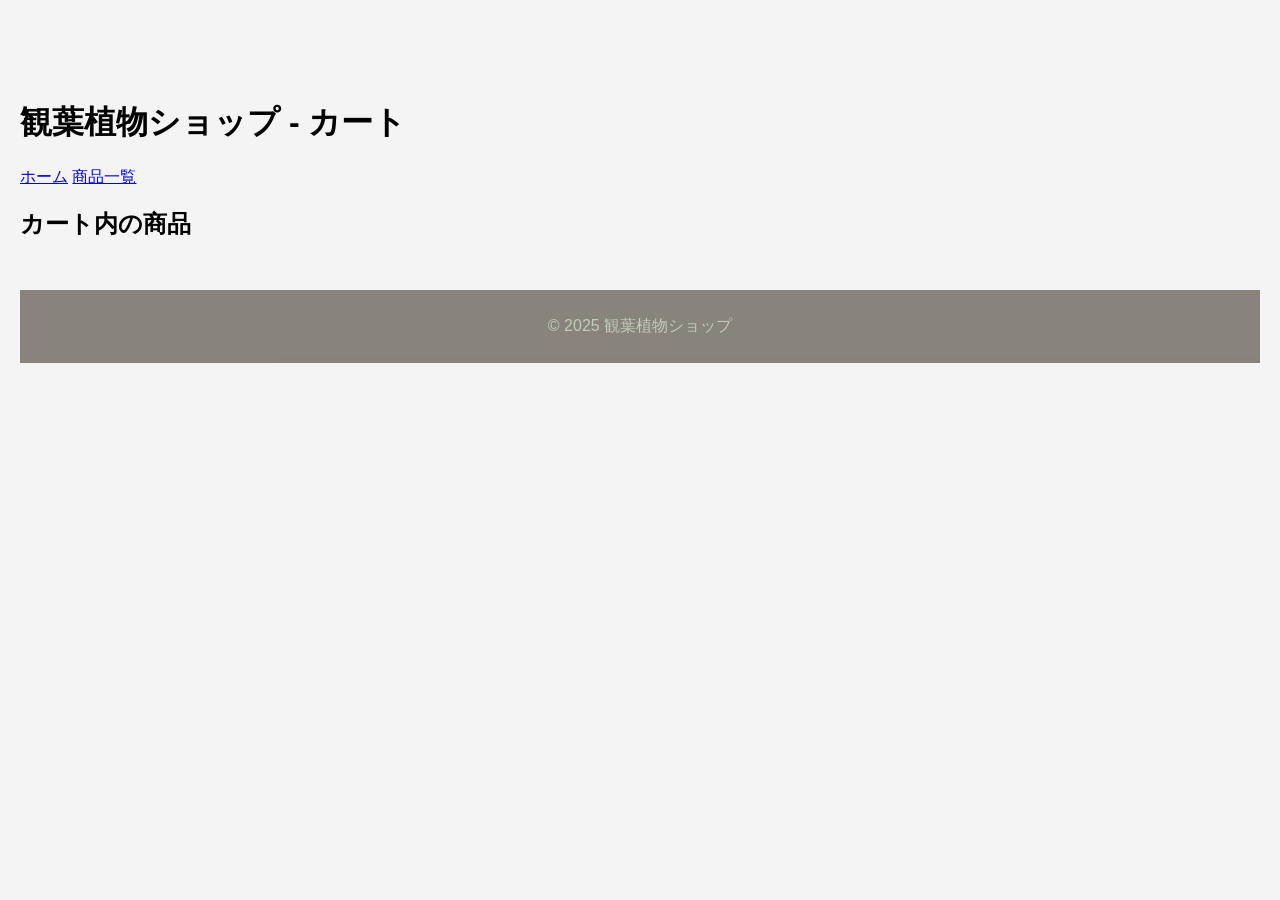
<file: 草/cart.html>
<!DOCTYPE html>
<html lang="ja">
<head>
  <meta charset="UTF-8">
  <meta name="viewport" content="width=device-width, initial-scale=1.0">
  <title>カート</title>
  <link rel="stylesheet" href="styles.css">
</head>
<body>

  <header>
    <h1>観葉植物ショップ - カート</h1>
    <nav>
      <a href="index.html">ホーム</a>
      <a href="shop.html">商品一覧</a>
    </nav>
  </header>

  <main>
    <section id="cart">
      <h2>カート内の商品</h2>
      <ul id="cart-items"></ul> <!-- カート内の商品がリストとして表示される -->
    </section>
  </main>

  <footer>
    <p>© 2025 観葉植物ショップ</p>
  </footer>

  <script src="script.js"></script>
</body>
</html>
</file>
<file: 草/styles.css>
/* ページ全体の基本設定（文字・背景・余白） */
body {
  font-family: Arial, sans-serif;
  background-color: #f0f0f0;
  margin: 0;
  padding: 0;
}

/* ヘッダー（上のタイトル部分） */
.header {
  background-color: #575144af; 
  padding: 20px 40px;
  backdrop-filter: blur(2px); /* ←これが背景ぼかし効果 */
  -webkit-backdrop-filter: blur(2px); /* Safari対応 */
  position: fixed;        /* ←これで固定！ */
  top: 0;                 /* ←画面上部にぴったり貼りつけ */
  left: 0;
  width: 100%;            /* ←横幅いっぱいに */
  z-index: 1000;          /* ←重なり優先度を高くしておく */
}




/* ヘッダー内のロゴとナビゲーション */
.container {
  max-width: 1200px;
  margin: 0 auto;
  display: flex;
  justify-content: space-between;
  align-items: center;
  flex-wrap: wrap;
}

.logo {
  font-size: 28px;
  color: #e7f8df9d;
  font-family: 'Playfair Display', serif; /* 高級感 */
  font-weight: 700; /* 太くして強調 */
  letter-spacing: 0.24em; /* 少し広げると品よく */
  margin-bottom: 10px;
}

.nav {
  display: flex;
  flex-wrap: wrap; /* アイテムが画面に合わせて折り返す */
  justify-content: flex-end; /* 右寄せ */
  width: 100%; /* 幅100%にする */
  max-width: 100%; /* 最大幅を100%にする */
}

/* ナビゲーション内のリンク */
.nav a {
  margin-left: 24px;
  text-decoration: none;
  color: #e7f8df86;
  font-weight: 500;
  font-size: 16px;
  transition: color 0.3s ease;
  font-family: 'Playfair Display', serif;
}

/* ホバー時 */
.nav a:hover {
  color: #1e271a81; 
}

/* サブタイトル（キャッチコピー） */
.motto {
  font-family: 'Playfair Display', serif;
  font-size: 22px;
  font-weight: 500;
  color: #2d2e2db3;
  text-align: center; 
  margin-top: 100px; 
  letter-spacing: 1.2px; 
  line-height: 1.6; 
  backdrop-filter: blur(2px); 
  padding: 12px 24px; 
}

.motto::after {
  content: "";
  display: block;
  width: clamp(100px, 10vw, 10%);  /* 最小値40%、最適値60%、最大値80%に設定 */
  height: 2px;
  background-color: #2d2e2db3;
  margin: 12px auto 0;
  border-radius: 1px;
}






/* 商品一覧エリア */
body {
  padding: 20px;
  padding-top: 80px;
}


/* 商品一覧のレイアウト */
.product-container {
  display: grid;
  grid-template-columns: repeat(auto-fit, minmax(200px, 1fr));
  gap: 24px;
  max-width: 1000px; /* 表示幅の上限を決めて中央寄せ */
  margin: 0 auto;   /* 左右中央ぞろえ */
  padding: 100px;
  justify-items: center; /* 各カード自体も中央に */
  background: rgba(216, 199, 168, 0.377); /* 半透明で背景見せる */
  backdrop-filter: blur(5px); /* 背景ぼかしでふんわり感 */
  -webkit-backdrop-filter: blur(5px); /* Safari対応 */
  box-shadow: 0 8px 24px rgba(0, 0, 0, 0.2);
}

/* 商品カードの設定 */
.product-card {
  position: relative;
  overflow: visible; /* ボーダーがカード外に出るように設定 */
  padding: 16px; 
  text-align: center;
  margin-bottom: 20px; /* 商品カード間の縦方向の隙間 */
  display: flex;
  flex-direction: column; /* 縦並びに */
  justify-content: space-between; /* 要素間のスペースを均等に */
  transition: transform 0.3s ease;
  z-index: 1; /* カードが前面に出るように */
}

/* 商品画像の設定 */
.product-card img {
  width: 100%;
  height: auto;
  border-radius: 4px; 
  object-fit: cover;
  transition: transform 0.4s ease;
  z-index: -1; /* 画像がボーダーより後ろに配置される */

  filter: brightness(0.9) contrast(1.05) saturate(0.95);
  transition: filter 0.3s ease;
}



/* ホバー時に画像の拡大 */
.product-card:hover img {
  transform: scale(1.02);
}

.product-card img:hover {
  filter: brightness(1.05) contrast(1.1) saturate(1.1);
}

/* 4本の線を1本ずつ定義 */
.product-card::before,
.product-card::after,
.product-card span::before,
.product-card span::after {
  content: '';
  position: absolute;
  background-color: #524b4573;
  transition: all 0.4s ease;
  opacity: 0;
  z-index: 0; /* ボーダーが画像とカードの間に挿入される */
}

/* 上の線 */
.product-card::before {
  top: 0;
  left: 0;
  width: 0%;
  height: 2px;
}

/* 下の線 */
.product-card::after {
  bottom: 0;
  right: 0;
  width: 0%;
  height: 2px;
}

/* 左の線（ラッパー必要） */
.product-card span::before {
  top: 0;
  left: 0;
  width: 2px;
  height: 0%;
}

/* 右の線（ラッパー必要） */
.product-card span::after {
  top: 0;
  right: 0;
  width: 2px;
  height: 0%;
}

/* ホバー時：線がにゅっと出現 */
.product-card:hover::before,
.product-card:hover::after {
  width: 100%;
  opacity: 1;
}

.product-card:hover span::before,
.product-card:hover span::after {
  height: 100%;
  opacity: 1;
}

.product-card span {
  position: absolute;
  top: 0;
  left: 0;
  width: 100%;
  height: 100%; /* これでspanの中で上下左右の線が効くように */
  pointer-events: none; /* hoverイベントをspanが邪魔しないように */
  pointer-events: none;
  z-index: 8;
}





/* 商品名 */
.product-card h3 {
  font-size: 1.1rem;
  margin: 10px 0 5px;
  font-family: 'Georgia', serif;
  overflow: hidden; /* 長いテキストを省略 */
  text-overflow: ellipsis; /* 省略記号「...」を追加 */
  white-space: nowrap; /* テキストを1行に制限 */
  word-wrap: break-word; /* 長い単語を途中で折り返し */
  max-width: 100%; /* 幅をカードの幅に合わせる */
  font-family: 'Playfair Display', serif;
  font-weight: 900;
  color: #756c58;
}

/* 商品名の改行や省略を防ぐ */
.product-card p {
  font-size: 1rem;
  color: #f0f7f0;
  margin: 0 0 10px;
  word-wrap: break-word;
  display: inline-block;
  background-color: #f5f5f556;
  color: #5e5a4d;
  padding: 4px 8px;
  border-radius: 4px;
  font-weight: bold;
  font-size: 0.9rem;
  margin-bottom: 12px;
}

/* 値段 */
.product-card p {
  font-size: 0.8rem;
  color: #756c58;
  margin: 0 0 10px;
}

/* 「カートに入れる」ボタン */
.product-card button {
  background-color: #899e83;
  color: white;
  border: none;
  padding: 8px 12px;
  border-radius: 6px;
  cursor: pointer;
  font-weight: bold;
}

/* ボタンにマウスをのせたときのスタイル */
.product-card button:hover {
  background-color: rgb(60, 73, 64);
}

/* フッター（ページ下部） */
footer {
  background-color: #575144af;
  color: #e7f8df9d;
  text-align: center;
  padding: 10px 0;  /* 上下の余白を少し小さく */
  margin-top: 50px; /* 上部に隙間*/
}








@media (max-width: 600px) {
  .container {
    flex-direction: column;
    align-items: flex-start;
  }

  .nav {
    width: auto;
    margin-top: 10px;
    justify-content: flex-end;
  }

  .nav a {
    display: block;
    margin: 8px 0;
  }
}




/* 全体の背景設定 */
body {
  position: relative;
  background-image: url('https://i.postimg.cc/x8GYJjg5/kristina-tochilko-0d-GJsp4-B3o-unsplash-1.jpg'); /* 背景画像のURL */
  background-size: cover; /* 画面いっぱいに背景を広げる */
  background-position: center; /* 画面中央に背景を配置 */
  background-attachment: fixed; /* スクロールしても背景が動かないように */
  background-repeat: no-repeat; /* 背景を繰り返さない */
  z-index: 0;
}

/* 背景画像のオーバーレイ */
body::after {
  content: '';
  position: fixed;
  top: 0;
  left: 0;
  right: 0;
  bottom: 0;
  background: rgba(255, 255, 255, 0.233); /* 半透明 */
  pointer-events: none; 
  z-index: -1; 
}

/*背景ぼかし*/
.blur-bg {
  position: fixed;
  top: 0;
  left: 0;
  width: 100%;
  height: 100%;
  background-image: url('https://i.postimg.cc/x8GYJjg5/kristina-tochilko-0d-GJsp4-B3o-unsplash-1.jpg');
  background-size: cover;
  background-position: center;
  filter: blur(2px);
  z-index: -1;
}

.blur-bg::after {
  content: '';
  position: absolute;
  top: 0; left: 0; right: 0; bottom: 0;
  background: rgba(255, 255, 255, 0.15); /* ほんのり白で柔らかく */
}
</file>
